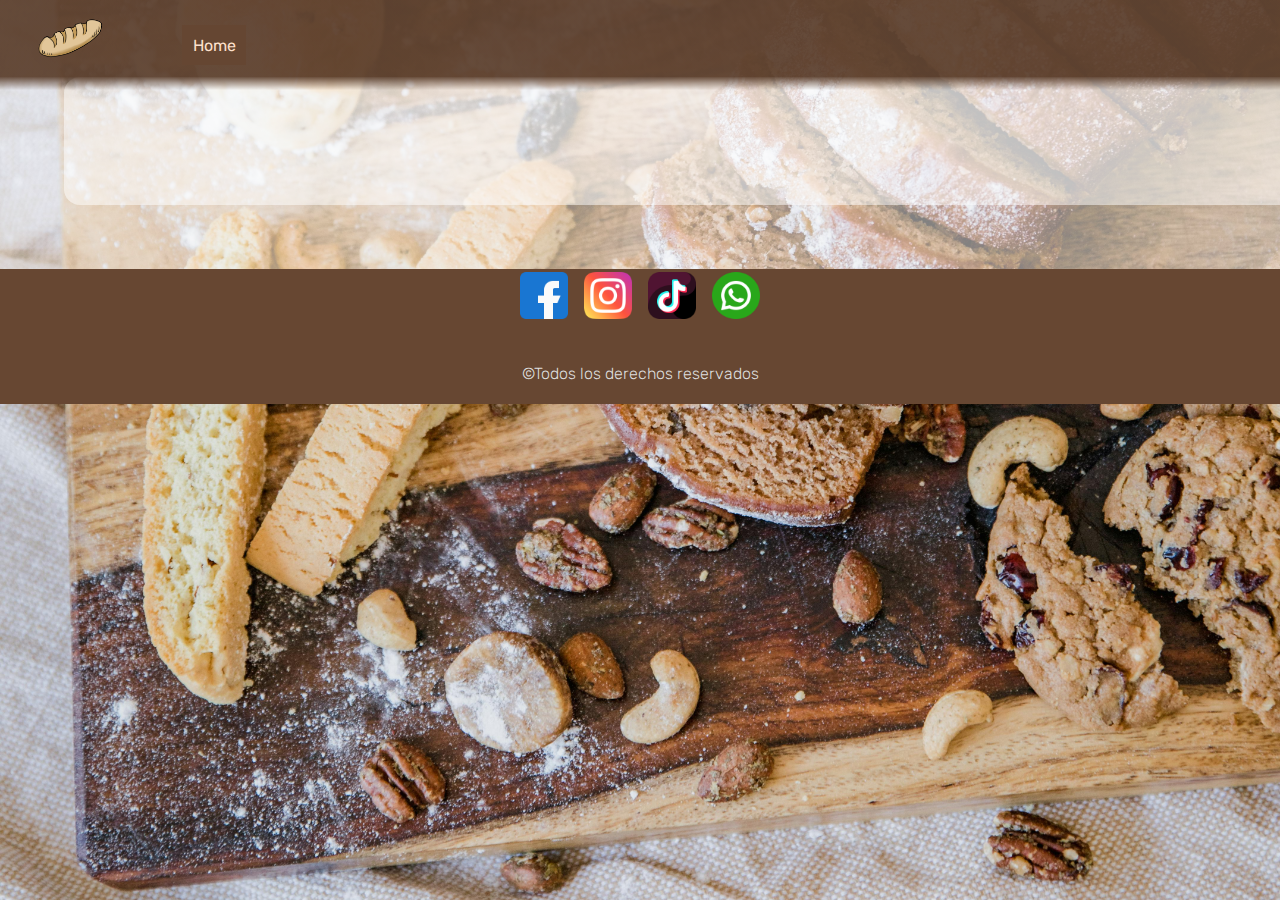
<file: recetas.html>
<!DOCTYPE html>
<html lang="en">
<head>
    <meta charset="UTF-8">
    <meta name="viewport" content="width=device-width, initial-scale=1.0">
    <title>Panadería la Tradición</title>
    <link rel="shortcut icon" href="imgs/bread-5499459_1280.ico">
    <link rel="preconnect" href="https://fonts.googleapis.com">
    <link href="https://cdn.jsdelivr.net/npm/bootstrap@5.0.2/dist/css/bootstrap.min.css" rel="stylesheet" integrity="sha384-EVSTQN3/azprG1Anm3QDgpJLIm9Nao0Yz1ztcQTwFspd3yD65VohhpuuCOmLASjC" crossorigin="anonymous">
<link rel="preconnect" href="https://fonts.gstatic.com" crossorigin>
<link href="https://fonts.googleapis.com/css2?family=Rubik:ital,wght@0,300..900;1,300..900&display=swap" rel="stylesheet">
<link rel="preconnect" href="https://fonts.googleapis.com"> <link rel="preconnect" href="https://fonts.gstatic.com" crossorigin> 
<link href="https: //fonts.googleapis.com/css2?family=Playwrite+NL:wght@100..400&display=swap" rel="stylesheet">
<link rel="stylesheet" href="style.css">
</head>
<body>
<header>
    <nav>
        <div class="nav-img">
            <a href="#home"><img src="imgs/bread-5499459_1280.png" alt=""></a>
        </div>
        <div class="cont-lista">
        <ul class="menu-nav nav-home">
            <li><a class="btn-nav btn-home" href="index.html">Home</a></li>
        </ul>
        </div>
        <div class="menu-img">
            <img src="imgs/lista.png" alt="" onclick="abrirMenu()">
        </div>
    </nav>
</header>
<main class="main-recetas">
    <section class="contenedor-receta">
</section>
</main>
<footer>
    <section class="redes">
        <div class="red">
            <a href="https://www.facebook.com/?locale=es_LA"><img src="imgs/facebook.png" class="red-img" alt=""></a>
        </div>
        <div class="red">
            <a href="https://www.instagram.com/"><img src="imgs/instagram.png" class="red-img" alt=""></a>
        </div>
        <div class="red">
            <a href="https://www.tiktok.com/login?lang=es&redirect_url=https%3A%2F%2Fwww.tiktok.com%2Fupload%3Flang%3Des"><img src="imgs/tik-tok.png" class="red-img" alt=""></a>
        </div>
        <div class="red">
            <a href="https://web.whatsapp.com/"><img src="imgs/whatsapp.png" class="red-img" alt=""></a>
        </div>
    </section>
    <h4>©Todos los derechos reservados</h4>
</footer>
<script src="recetas.js"></script>
<script src="https://cdn.jsdelivr.net/npm/bootstrap@5.0.2/dist/js/bootstrap.bundle.min.js" integrity="sha384-MrcW6ZMFYlzcLA8Nl+NtUVF0sA7MsXsP1UyJoMp4YLEuNSfAP+JcXn/tWtIaxVXM" crossorigin="anonymous"></script>
</body>
</html>
</file>
<file: style.css>
body{
    box-sizing: border-box;
    margin: 0;
    padding: 0;
    font-family: "Rubik", sans-serif;
    background-image: url(imgs/background.jpg);
    background-position: center;
    width: 100%;
    background-size: cover;
}


header{
    height: 10vh;
    background: linear-gradient(rgba(88, 59, 40, 0.912) 85%, transparent 100%);
    width: 100%;
    position: fixed;
    z-index: 3;
}

nav{
    display: flex;
    flex-direction: row;
    align-items: center;
    width: 100%;
    height: 100%;
    position: relative;
}

.nav-img{
    padding-left: 2%;
    height: 90%;
}

.nav-img{
    padding-left: 2%;
    height: 90%;
}

.nav-img img{
    height: 90%;
}

.nav-img img:hover{
    cursor: pointer;
}

.cont-lista{
    width: 34%;
}

.menu-nav{
    display: flex;
    justify-content: space-around;
    align-items: center;
    width: 100%;
    height: 100%;
    margin: 0;
}

.menu-nav li{
    display: flex;
    justify-content: space-around;
    align-items: center;
    list-style: none;
    width: 100%;
}

.nav-home{
    width: 30%;
}

.btn-nav{
    display: inline-block;
    color: #fde0cc;
    transition: all 0.2s;
    background-color:rgb(101, 70, 50);
    border: none;
    padding: 8%;
}

.btn-nav:hover{
    list-style: none;
    color: #fde0cc;
    background-color: rgba(154, 108, 77, 0.912);
    border-radius: 0.2rem;
    cursor: pointer;
    border-radius: 0.5rem;
}

.btn-nav:active{
    list-style: none;
    color: #fde0cc;
    background-color: rgba(154, 108, 77, 0.912);
    border-radius: 0.2rem;
    cursor: pointer;
    border-radius: 0.5rem;
}

.btn-nav{
    display: block;
    text-decoration: none;
    font-size: 1rem;
    font-family: "Rubik", sans-serif;
    color: #fde0cc;
    text-align: center;
}

.menu-img{
    display: none;
    height: 80%;
}

.menu-img img{
    width: 80%;
    height: 80%;
}

.menu-img img:hover{
    cursor: pointer;
}

main{
    width: 100%;
    background-color: rgba(255, 255, 255, 0.5);
    padding-top: 10vh;
}

.home{
    display: grid;
    grid-template-columns: repeat(3, 1fr);
    grid-template-rows: repeat(1, 1fr);
    padding: 0% 5%;
    margin-top: 2%;
    height: 85vh;
    margin-bottom: 5%;
}

.text-welcome{
    margin: 10% 5% 0 0;
    grid-column: 1/3;
}

.text-welcome p{
    font-size: 1.3rem;
    color: rgb(88, 59, 40);
}

.home img{
    height: 82vh;
    border-radius: 5rem;
    margin: auto;
    grid-column: 3/4;
}

.home p{
    color: rgb(103, 71, 50);
    text-shadow: 0 0 5px rgba(241, 168, 137, 0.559);
}

section h1{
    display: inline-block;
  font-family: "Playwrite NL", cursive;
  font-size: 2.7rem;
  margin: 1%;
  color: rgb(88, 59, 40);
  text-shadow: 0 0 5px rgba(241, 168, 137, 0.559);
}

h2{
    font-family: "Playwrite NL", cursive;
  font-size: 1.7rem;
  text-align: center;
  margin: 0;
  padding-bottom: 2%;
  color: rgb(88, 59, 40);
  text-shadow: 0 0 7px rgba(241, 168, 137, 0.559);
}

.part-recetas{
    height: 65vh;
    padding-top: 5%;
}


.recetas{
    display: grid;
    grid-template-columns: repeat(4, 1fr);
    grid-template-rows: 1fr;
    justify-items: center;
    align-items: center;
    height: 70%;
}

.cont-rec{
    height: 85%;
    width: 60%;
    display: flex;
    flex-direction: column;
    padding: 5%;
    justify-content: center;
    align-items: center;
    text-align: center;
    border-radius: 5%;
    box-shadow: 2px 2px 5px rgb(142, 141, 141);
    background-color: #fce4d5;
}

.carousel {
    height: 80%;
    max-width: 50%; /* Establece el ancho máximo del carrusel */
    margin: 5% auto 0; /* Centra horizontalmente el carrusel */
    z-index: 0;
  }

.carousel-inner{
    height: 100%;
}

.carousel-item{
    height: 100%;
    align-items: center;
    justify-content: center;
    text-align: center;
}

.carousel img{
    object-fit: cover;
}

h3{
    font-size: 1.2rem;
    color: rgb(103, 71, 50);
    padding-top: 5%;
}

.cont-img{
    width: 100%;
    height: 70%;
    border-radius: 5%;
    overflow: hidden;
}

.cont-img img{
    width: 100%;
    height: 100%;
    object-fit: cover;
}

.btn-rec{
    display: inline-block;
    font-family: "Rubik", sans-serif;
    width: 80%;
    color: rgb(103, 71, 50);
    font-size: 1rem;
    text-decoration: none;
    background-color: #dcbaa4;
    border-radius: 0.5rem;
    cursor: pointer;
    transition: all 0.2s;
    border: none;
    padding: 0.5rem;
}

.btn-rec:hover{
    background-color: rgb(103, 71, 50);
    color: #fadecc;
}

.btn-rec a:hover{
    background-color: rgb(103, 71, 50);
    color: #fadecc;
}

.contacto{
    height: 80vh;
    padding-bottom: 5%;
    padding-top: 5%;
}

.mapa{
    width: 100%;
    height: 50%;
    padding-bottom: 2%;
}

.mapa iframe{
    width: 100%;
    height: 100%;
}

form{
    display: flex;
    flex-direction: column;
    background-color: #fde0cc;
    width: 50%;
    margin: auto;
    padding: 2%;
    border-radius: 0.7rem;
    box-shadow: 1px 1px 10px rgba(128, 128, 128, 0.733);
}

label{
    color: rgb(103, 71, 50);
}

input, textarea{
    background-color: #fde0cc;
    border: none;
    border-bottom: 2px solid #dcbaa4;
    font-family: "Rubik", sans-serif;
    margin-bottom: 3%;
    padding: 1% 0;
}

input:focus, textarea:focus{
    border-bottom: 2px solid #dcbaa4;
    outline: none;
    color: rgb(133, 94, 67);;
}

input::placeholder, textarea::placeholder{
    color: #c29e85;
}

.btn-enviar{
    background-color: #dcbaa4;
    color: rgb(103, 71, 50);
    border: none;
    border-radius: 0.7rem;
    padding: 1%;
    font-family: "Rubik", sans-serif;
    width: 20%;
    margin: auto;
}

.btn-enviar:hover{
    background-color: rgb(136, 96, 69);
    color: #dcbaa4;
    cursor: pointer;
}

.sucursales{
    padding-top: 5%;
    height: 110vh;
}

table {
    table-layout: fixed;
    width: 50%;
    border-collapse: separate;
    border-spacing: 10px 5px;
    text-align: center;
    margin: auto;
    color: rgb(56, 56, 56);
    margin-bottom: 5%;
  }

th{
    letter-spacing: 2px;
    font-size: 1.2rem;
    font-family: "Playwrite NL", cursive;
    border: 5px solid #eac7b2;
    background-color: #eac7b2;
    box-shadow: 1px 1px 10px rgba(128, 128, 128, 0.733);
}

td{
    letter-spacing: 1px;
    border: 5px solid #fde0cc;
    background-color: #fde0cc;
    box-shadow: 1px 1px 10px rgba(128, 128, 128, 0.733);
}
  

h4{
    display: inline-block;
    font-weight: 300;
    font-size: 1rem;
}

footer{
    text-align: center;
    background-color: rgb(103, 71, 50);
    height: 15vh;
    color: #dedede;
    display: flex;
    flex-direction: column;
    justify-content: center;
    align-items: center;
}

.redes{
    height: 50%;
    display: flex;
    flex-direction: row;
    justify-content: space-around;
    align-items: center;
    width: 20%;
    margin: auto;
    row-gap: 1rem;
}

.red{
    height: 100%;
}

.red-img{
    height: 70%;
}

/*recetas.html*/

.main-recetas{
    padding: 6% 5% 5% 5%;
}

.titulo-recetas{
    font-weight: 900;
    font-size: 2rem;
    display: inline-block;
    width: 100%;
  font-family: "Playwrite NL", cursive;
  margin: 1% auto 0;
  text-align: center;
  color: rgb(88, 59, 40);
  text-shadow: 0 0 5px rgba(241, 168, 137, 0.559);
  grid-row: 1/2;
    grid-column: 1/5;
}

.main-recetas li{
    list-style: none;
    font-size: 1.2rem;
    padding-bottom: 1%;
}

.main-recetas ul{
    padding: 0 0 0 2%;
}

.contenedor-receta{
    display: grid;
    grid-template-columns: repeat(4, 1fr);
    grid-template-rows: repeat(7, 1fr);
    padding: 5%;
    background-color: rgba(255, 255, 255, 0.512);
    border-radius: 1rem;
}

.contenedor-receta h2{
    font-weight: 900;
    text-align: left;
    font-size: 1.7rem;
}

.contenedor-receta h5{
    display: inline-block;
    background-color: #fde0cc;
    padding: 0.5rem 0.7rem;
    border-radius: 2rem;
    box-shadow: 0 0 0.5rem rgba(81, 81, 81, 0.578);
    color: rgb(88, 59, 40);
    margin-right: 1%;
}

.receta-img{
    width: 100%;
    object-fit: cover;
    grid-row: 2/4;
    grid-column: 1/2;
    border-radius: 1rem;
    box-shadow: 0 0 1rem rgb(53, 53, 53);
}

.ingredientes{
    padding: 1% 0;
    grid-row: 4/8;
    grid-column: 1/2;
}

.ingredientes h2{
    font-size: 1.5rem;
}

.ingredientes li{
    font-size: 1.1rem;
}

.pasos{
    padding: 0 0 0 4%;
    grid-row: 2/8;
    grid-column: 2/5;
}

@media screen and (max-width: 1024px) {
    .home{
        grid-template-columns: repeat(4, 1fr);
    grid-template-rows: repeat(1, 1fr);
    }

    .text-welcome{
        grid-column: 1/4;
    }

    .home img{
        grid-column: 4/5;
        height: 70vh;
    }

    .cont-lista{
        width: 50%;
    }

    .text-welcome{
        width: 80%;
    }

    .cont-rec{
        width: 70%;
    }
    table{
        width: 70%;
    }

    .redes{
        width: 50%;
    }

    /*recetas.html*/

    .main-recetas{
        padding-top: 15%;
    }

    .contenedor-receta{
        display: grid;
        grid-template-columns: repeat(4, 1fr);
        grid-template-rows: 1fr 3fr 10fr;
        padding: 5%;
        background-color: rgba(255, 255, 255, 0.512);
        border-radius: 1rem;
    }

    .titulo-recetas{
        grid-row: 1/2;
        grid-column: 1/5;
    }

    .receta-img{
        grid-row: 2/3;
        grid-column: 2/4;
        margin-bottom: 4%;
    }

    .ingredientes{
        grid-row: 3/4;
        grid-column: 1/2;
    }

    .pasos{
        grid-row: 3/4;
        grid-column: 2/5;
    }
  }

  @media screen and (max-width: 765px){

    .cont-lista{
        width: 70%;
    }

    .home{
        margin-top: 1%;
    }

    .home img{
        height: 60vh;
    }

    .text-welcome{
        width: 90%;
        margin: 20% 1% 0 0;
    }

    .text-welcome p{
        font-size: 1rem;
        color: rgb(88, 59, 40);
    }

    .text-welcome h1{
        font-size: 2rem;
    }

    .carousel{
        max-width: 100%;
    }

    #recetas{
        margin-top: 10%;
        height: 220vh;
    }

    .recetas{
        display: grid;
        grid-template-columns: repeat(1, 1fr);
        grid-template-rows: repeat(4, 1fr);
        justify-items: center;
        align-items: center;
    }

    .cont-rec{
        height: 80%;
        width: 50%;
        display: flex;
        flex-direction: column;
        padding: 2%;
        justify-content: center;
        align-items: center;
        text-align: center;
        border-radius: 5%;
        box-shadow: 2px 2px 5px rgb(142, 141, 141);
        background-color: #fce4d5;
    }

    .sucursales{
        height: 100vh;
    }

    .contacto{
        height: 60vh;
    }

    /*recetas.html*/

    .contenedor-receta{
        display: grid;
        grid-template-columns: repeat(4, 1fr);
        grid-template-rows: 1fr 4fr 10fr;
    }

    .receta-img{
        grid-column: 1/5;
    }
    
  }

  @media screen and (max-width: 710px){

    #recetas{
        height: 200vh;
    }

    /*recetas.html*/

    .contenedor-receta{
        display: grid;
        grid-template-columns: repeat(4, 1fr);
        grid-template-rows: 1fr 5fr 16fr;
    }
  }

  @media screen and (max-width: 625px){

    #recetas{
        height: 180vh;
    }

    form{
        width: 90%;
    }

    /*recetas.html*/

    .contenedor-receta{
        display: grid;
        grid-template-columns: repeat(4, 1fr);
        grid-template-rows: 1fr 4fr 16fr;
    }
  }

  @media screen and (max-width: 576px){
    .home img{
        height: 40vh;
    }

    table{
        width: 95%;
    }

    th{
        font-size: 1rem;
    }

    td{
        font-size: 0.8rem;
    }

    .contacto{
        height: 55vh;
    }

    /*recetas.html*/

    .main-recetas{
        padding-top: 20%;
    }

    .contenedor-receta{
        display: grid;
        grid-template-columns: repeat(4, 1fr);
        grid-template-rows: 1fr 4fr 6fr 10fr;
    }

    .titulo-recetas{
        font-size: 1.5rem;
    }

    .ingredientes{
        grid-column: 1/5;
        grid-row: 3/4;
    }

    .contenedor-receta h2{
        font-size: 1.2rem;
    }

    .ingredientes li, .pasos li {
        font-size: 1rem;
    }

    h5{
        font-size: 1rem;
    }

    .pasos{
        grid-column: 1/5;
        grid-row: 4/5;
    }
  }

  @media screen and (max-width: 500px){
    .home{
        display: grid;
        grid-template-columns: repeat(1, 1fr);
        grid-template-rows: repeat(3, 1fr);
        height: 87vh;
    }

    .text-welcome h1{
        font-size: 1.5rem;
    }

    .text-welcome{
        margin: 1% 5% 0 0;
        grid-row: 1/2;
    }
    
    .text-welcome p{
        font-size: 0.9em;
        color: rgb(88, 59, 40);
    }
    
    .home img{
        grid-column: 1/2;
        grid-row: 2/4;
        border-radius: 5rem;
        margin: auto;
        height: 40vh;
    }

    #recetas{
        height: 170vh;
    }

    /*recetas.html*/
    .p-pasos li{
        font-size: 1;
    }
  }

  @media screen and (max-width: 490px){
    #recetas{
        height: 150vh;
    }

    /*recetas.html*/

    .contenedor-receta{
        display: grid;
        grid-template-columns: repeat(4, 1fr);
        grid-template-rows: 1fr 3fr 5fr 10fr;
    }

  }
</file>
